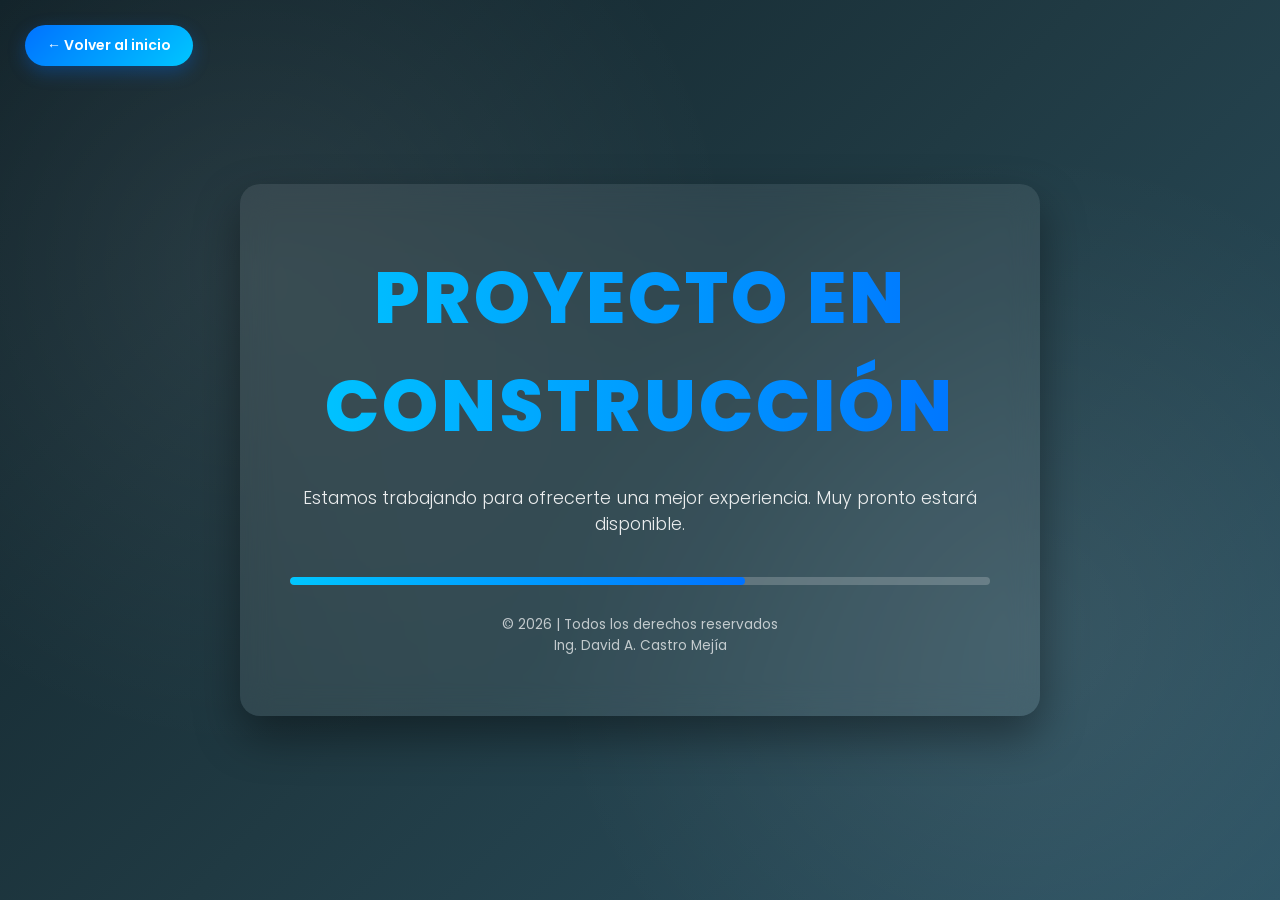
<file: page2.html>
<!DOCTYPE html>
<html lang="es">
<head>
<meta charset="UTF-8">
<meta name="viewport" content="width=device-width, initial-scale=1.0">
<title>Proyecto en Construcción</title>

<link href="https://fonts.googleapis.com/css2?family=Poppins:wght@300;600;800&display=swap" rel="stylesheet">

<style>
*{
    margin:0;
    padding:0;
    box-sizing:border-box;
    font-family:'Poppins',sans-serif;
}

body{
    min-height:100vh;
    display:flex;
    justify-content:center;
    align-items:center;
    background: linear-gradient(135deg, #0f2027, #203a43, #2c5364);
    color:white;
    position:relative;
    overflow:hidden;
}

/* Fondo animado mejorado */
body::before{
    content:"";
    position:absolute;
    inset:0;
    background:
        radial-gradient(circle at 20% 30%, rgba(255,255,255,0.08), transparent 40%),
        radial-gradient(circle at 80% 70%, rgba(255,255,255,0.08), transparent 40%);
    animation: moveBackground 18s infinite alternate ease-in-out;
    z-index:0;
}

@keyframes moveBackground{
    from{transform:translate(0,0);}
    to{transform:translate(-4%,-4%);}
}

/* Contenedor principal */
.container{
    position:relative;
    z-index:1;
    text-align:center;
    padding:60px 50px;
    background:rgba(255,255,255,0.08);
    backdrop-filter:blur(15px);
    border-radius:20px;
    box-shadow:0 20px 45px rgba(0,0,0,0.4);
    max-width:800px;
    width:90%;
    animation:fadeIn 1.2s ease;
}

@keyframes fadeIn{
    from{opacity:0; transform:translateY(25px);}
    to{opacity:1; transform:translateY(0);}
}

/* Título */
h1{
    font-size:clamp(2rem,6vw,4.5rem);
    font-weight:800;
    letter-spacing:3px;
    text-transform:uppercase;
    background:linear-gradient(90deg,#00c6ff,#0072ff);
    background-clip:text;
    -webkit-background-clip:text;
    color:transparent;
    -webkit-text-fill-color:transparent;
}

/* Texto */
p{
    margin-top:25px;
    font-size:1.1rem;
    font-weight:300;
    opacity:0.9;
}

/* Barra de progreso */
.progress{
    margin-top:40px;
    height:8px;
    width:100%;
    background:rgba(255,255,255,0.2);
    border-radius:50px;
    overflow:hidden;
}

.progress-bar{
    height:100%;
    width:65%;
    background:linear-gradient(90deg,#00c6ff,#0072ff);
    border-radius:50px;
    animation:loading 2s ease-in-out infinite alternate;
}

@keyframes loading{
    from{width:55%;}
    to{width:75%;}
}

/* Botón volver */
.btn-volver{
    position:absolute;
    top:25px;
    left:25px;
    padding:10px 22px;
    font-size:14px;
    font-weight:600;
    text-decoration:none;
    color:#fff;
    background:linear-gradient(135deg,#0072ff,#00c6ff);
    border-radius:30px;
    transition:all .3s ease;
    box-shadow:0 6px 18px rgba(0,114,255,.3);
    z-index:2;
}

.btn-volver:hover{
    transform:translateY(-3px);
    box-shadow:0 10px 25px rgba(0,114,255,.4);
}

/* Footer */
footer{
    margin-top:30px;
    font-size:.85rem;
    opacity:.7;
    line-height:1.5;
}

/* Responsive */
@media(max-width:600px){
    .container{
        padding:40px 25px;
    }

    .btn-volver{
        top:15px;
        left:15px;
        font-size:13px;
        padding:8px 18px;
    }
}
</style>
</head>

<body>

<a href="index.html" class="btn-volver">← Volver al inicio</a>

<div class="container">
    <h1>PROYECTO EN CONSTRUCCIÓN</h1>
    <p>Estamos trabajando para ofrecerte una mejor experiencia.  
    Muy pronto estará disponible.</p>

    <div class="progress">
        <div class="progress-bar"></div>
    </div>

    <footer>
        © 2026 | Todos los derechos reservados<br>
        Ing. David A. Castro Mejía
    </footer>
</div>

</body>
</html>
</file>
